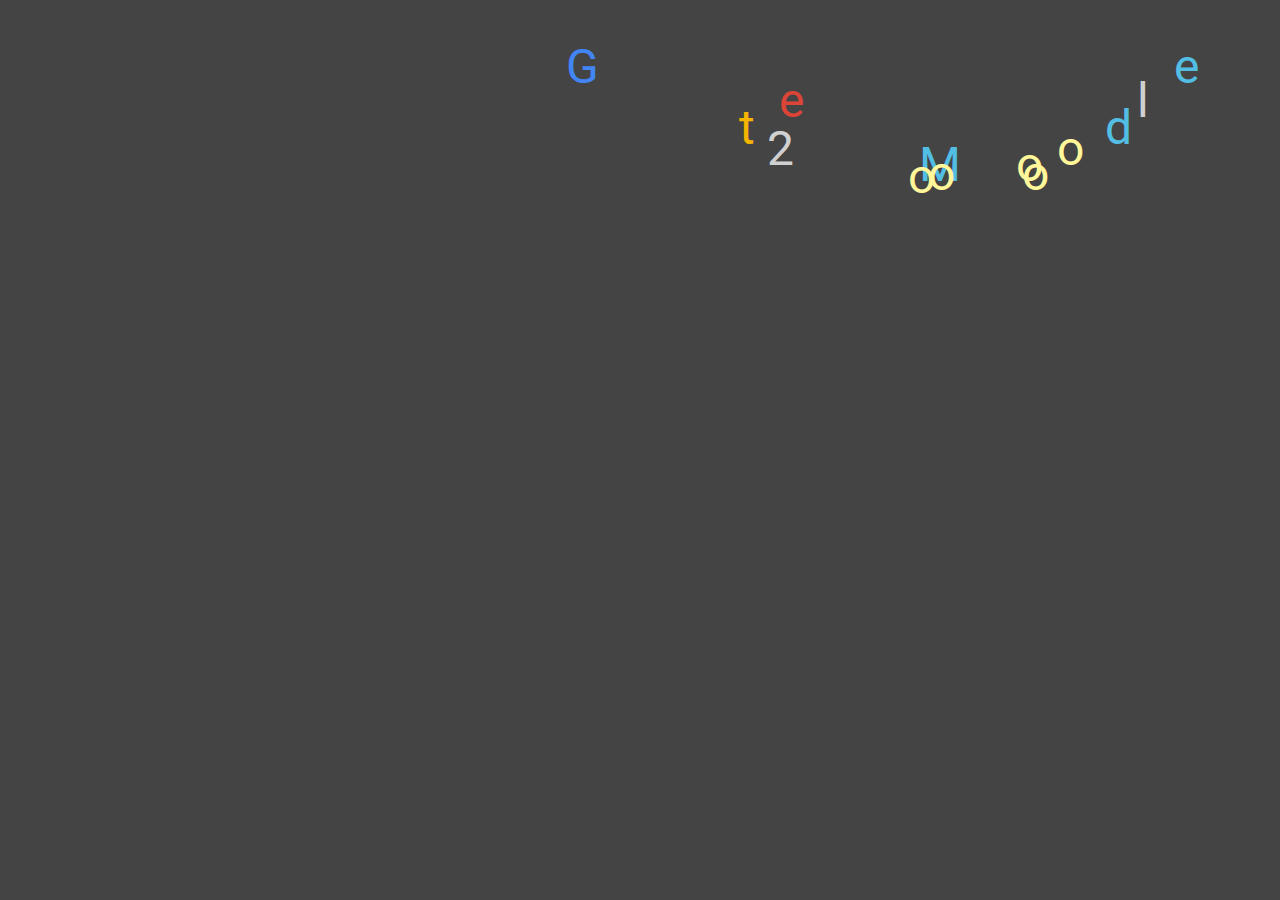
<file: index.html>
<!DOCTYPE html>
<html >
  <head>
    <meta charset="UTF-8">
    <title>Get to Moodle</title>
    <meta name="viewport" content="width=device-width, initial-scale=1.0, maximum-scale=1.0, minimum-scale=1.0, user-scalable=no">
<link href='http://fonts.googleapis.com/css?family=Roboto:500' rel='stylesheet' type='text/css'>
    
    
    
        <link rel="stylesheet" href="css/style.css">

    
    
    
  </head>

  <body>


 <a class="go" href="Step1/Step1.html"> </a> 

  <div id="id1" class="letters">G</div>
  <div id="id2" class="letters">e</div>
  <div id= "id4" class="letters">t</div>
  <div id="id13" class="letters">2</div>
  <!-- <div class="letters">o</div> -->
  <div id="id12"class="letters">M</div>
  <div id="id3" class="letters">o</div>
  <div id="id3" class="letters">o</div>
  <div id="id3" class="letters">o</div>
  <div id="id3" class="letters">o</div>
  <div id="id3" class="letters">o</div>
  <div id="id12" class="letters">d</div>
  <div id="id13" class="letters">l</div>
  <div id="id12" class="letters">e</div>
    
        <script src="js/index.js"></script>
  
    
    
  </body>
</html>
</file>
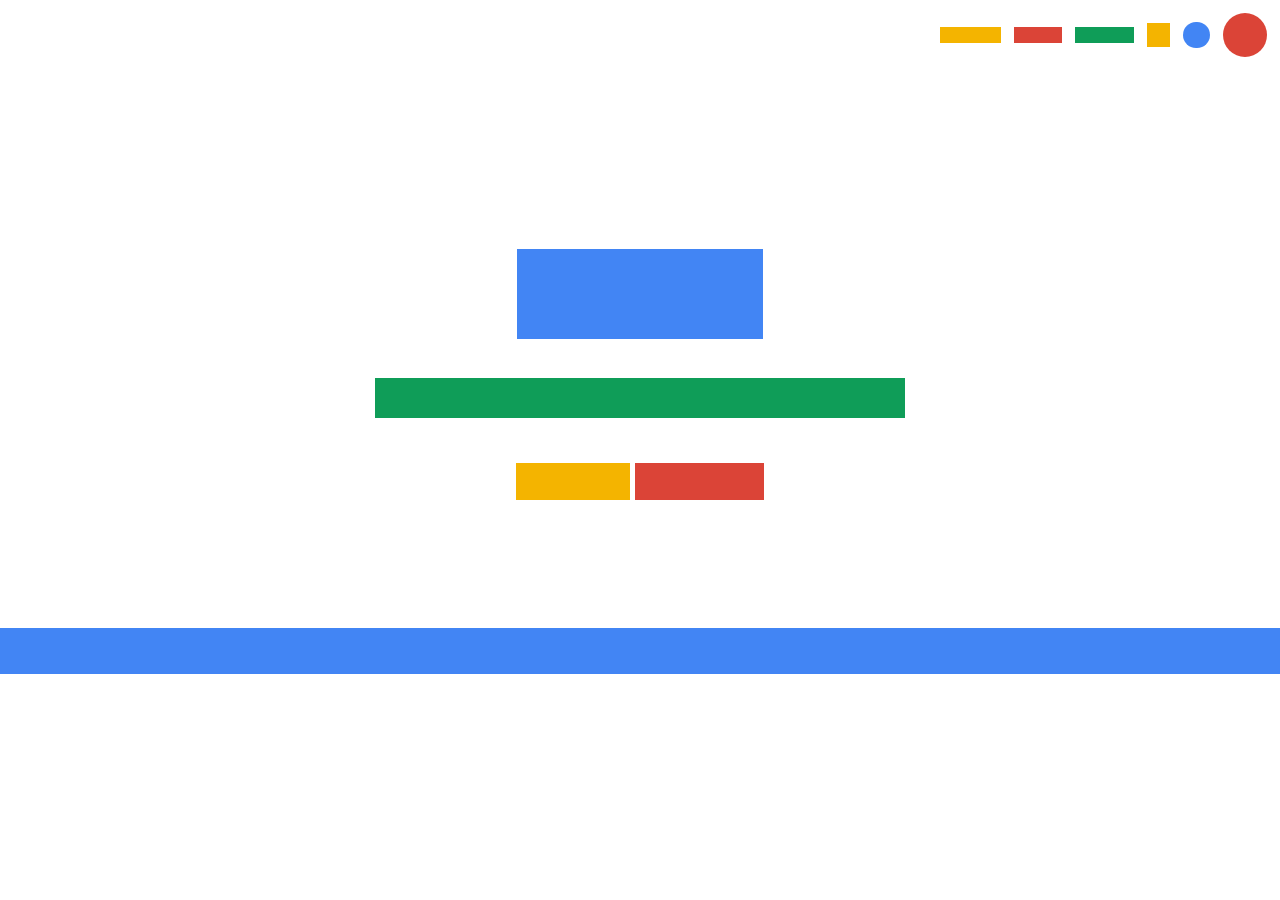
<file: Step1/Step1.html>
<html>

<head>
<link rel="stylesheet" type="text/css" href="Step1.css">
<script src="https://ajax.googleapis.com/ajax/libs/jquery/2.2.0/jquery.min.js"></script>
<script src="Step1.js"> 
</script>

</head>

  <body>

    <header>
      <div class="header">
        <div id="rec1"> </div>
        <a id="rec2" href="../error1/error1.html"> <a>
        <a id="rec3" href="../error1/error1.html"> </a>
        <a id="sq1" href="../error1/error1.html"> </a>
        <a id="circle1" href="../error1/error1.html"> </a>
        <a id="circle2" href="../error1/error1.html"> </a>

      </div>
    </header>

    <div id="logo"> </div>


    <input id="inputbar" type="text" title="type here!" />


    <div id="container">
      <a id="search">
      </a>

      <a id="lucky" href="../error1/error1.html"> </a>
    </div>


    <footer>
      <div class="footer"> </div>
    </footer>


  </body>

  </html>
</file>
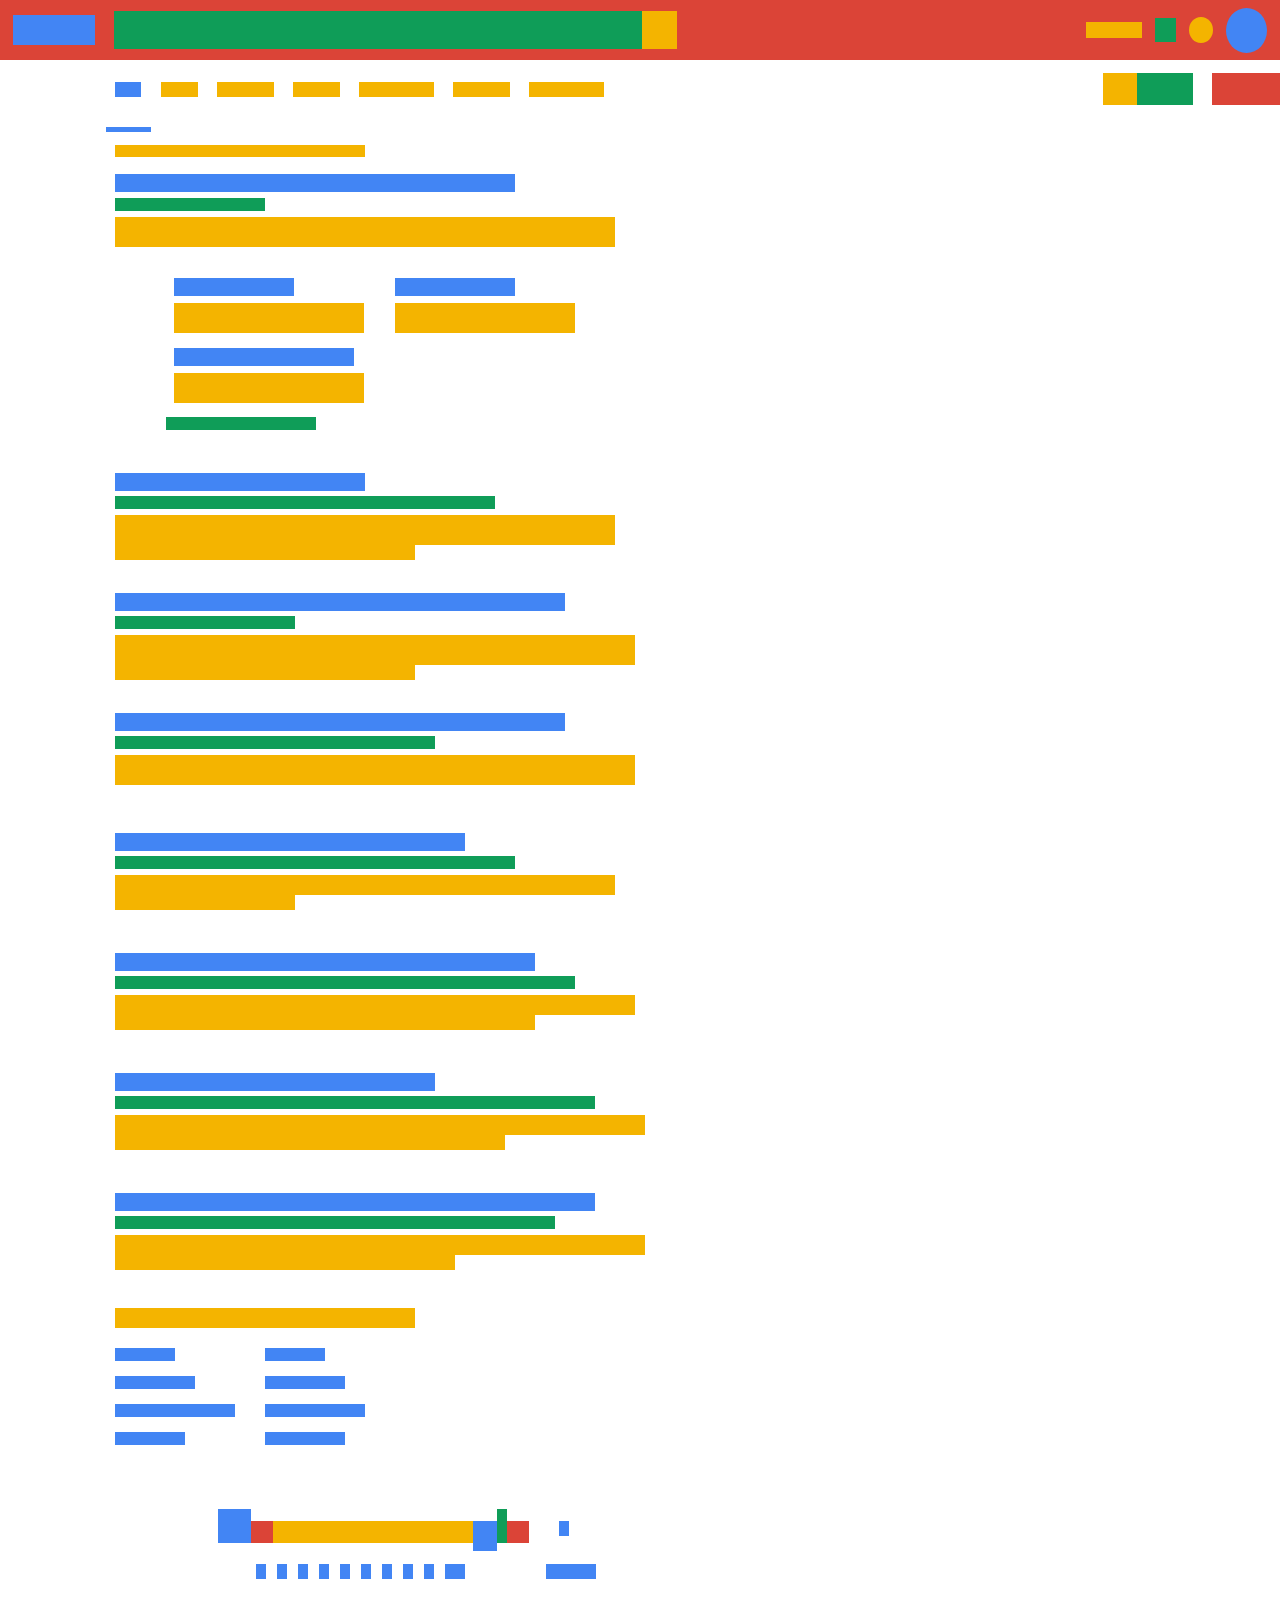
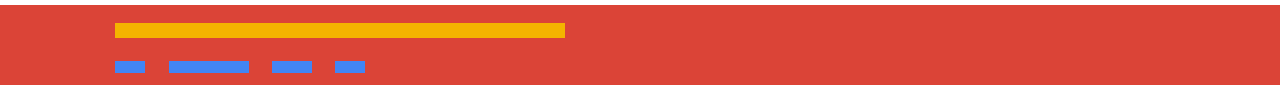
<file: Step2/Step2.html>
<html>

<head> 
<link rel="stylesheet" type="text/css" href="Step2.css">

<script src="https://ajax.googleapis.com/ajax/libs/jquery/2.2.0/jquery.min.js"></script>
<script src="Step2.js"> 
</script>

</head> 

<body>
    <div id="navigationbar">
      
<!--       <div id="left_part"> -->
        <div id="logo"> </div> 
<!--         <div id="searchbar"> </div> -->
       <input id="inputbar" type="text" title="type here!" />
        <div id="search"> </div> 

<!--       </div>  -->
      
<!--       <div id="right_part"> -->
        <div id="rec1"> </div>
        <a id="sq1" href="../error2/error2.html"> </a>
        <a id="circle1" href="../error2/error2.html"> </a>
        <a id="circle2" href="../error2/error2.html"> </a>
<!--       </div>   -->
        
    </div> 
  
      <div id="row1"> 
        <div id="r1_recselected">  </div> 
        <a id="r1_rec1" href="../error2/error2.html">  </a>
        <a id="r1_rec2" href="../error2/error2.html">  </a>
        <a id="r1_rec3" href="../error2/error2.html"> </a>
        <a id="r1_rec4" href="../error2/error2.html">  </a>
        <a id="r1_rec5" href="../error2/error2.html">  </a>
        <a id="r1_rec6" href="../error2/error2.html">  </a>
        <a id="r1_side1" href="../error2/error2.html"> </a>
        <a id="r1_side2" href="../error2/error2.html"> </a>
        <a id="r1_side3" href="../error2/error2.html"> </a>
      </div>   
  
      <div id="r2_recselected"> </div> 
     
      <div id="r3_result"> </div>  
  
      <div id="row4">
        <a id="r4_title" href="../Step3/Step3.html"> Moodle - University of the Arts London  </a> 
        <div id="r4_link"> </div> 
        <div id="r4_text"> </div> 
      </div>
  
      <div id="row5"> 
        <a id="r5_left" href="../error2/error2.html"> </a>
        <a id="r5_right" href="../error2/error2.html"> </a>
<!--         <div id="r5_bottom"> </div>  -->
      </div>  
  
      <div id="row6"> 
        <a id="r6_left" href="../error2/error2.html"> </a>
        <div id="r6_right"> </div>
     </div> 
  
      <div id="row7"> 
     </div> 

      <div id="row8"> 
        <a id="r8_title" href="../error2/error2.html"> </a> 
        <div id="r8_link"> </div> 
        <div id="r8_text"> </div>
        <div id="r8_text2"> </div>
     </div> 

      <div id="row9"> 
        <a id="r9_title" href="../error2/error2.html"> </a> 
        <div id="r9_link"> </div> 
        <div id="r9_text"> </div>
        <div id="r9_text2"> </div>
     </div> 

      <div id="row10"> 
        <a id="r10_title" 
        <a id="r9_title" href="../error2/error2.html"> </a> 
        <div id="r10_link"> </div> 
        <div id="r10_text"> </div>
     </div> 

      <div id="row11"> 
        <a id="r11_title" 
        <a id="r9_title" href="../error2/error2.html"> </a> 
        <div id="r11_link"> </div> 
        <div id="r11_text"> </div>
        <div id="r11_text2"> </div>
     </div> 

      <div id="row12"> 
        <a id="r12_title" 
        <a id="r9_title" href="../error2/error2.html"> </a> 
        <div id="r12_link"> </div> 
        <div id="r12_text"> </div>
        <div id="r12_text2"> </div>
     </div> 

      <div id="row13"> 
        <a id="r13_title" 
        <a id="r9_title" href="../error2/error2.html"> </a> 
        <div id="r13_link"> </div> 
        <div id="r13_text"> </div>
        <div id="r13_text2"> </div>
     </div> 

      <div id="row14"> 
        <a id="r14_title" 
        <a id="r9_title" href="../error2/error2.html"> </a> 
        <div id="r14_link"> </div> 
        <div id="r14_text"> </div>
        <div id="r14_text2"> </div>
     </div> 

    <div id="row15"> </div> 

    <div id="row16"> 

        <div id="r16_left">  
          <a id="r16_l1" 
        <a id="r9_title" href="../error2/error2.html">
         </a> 
        <a id="r16_l2" 
        <a id="r9_title" href="../error2/error2.html">
         </a> 
          <a id="r16_l3" 
        <a id="r9_title" href="../error2/error2.html"> 
         </a> 
        <a id="r16_l4" 
        <a id="r9_title" href="../error2/error2.html">
         </a> 
        </div>  

        <div id="r16_right"> 
          <a id="r16_r1" href="../error2/error2.html"> 
            </a> 
          <a id="r16_r2" href="../error2/error2.html"> 
            </a> 
          <a id="r16_r3" href="../error2/error2.html"> 
            </a> 
          <a id="r16_r4" href="../error2/error2.html">
            </a>
        </div>   
    </div> 

    <div id="row17"> 
      <div id="blueg1"> </div>
      <div id="red"> </div>
      <a id="yellowo" href="../error2/error2.html"> </a>
      <a id="blueg2" href="../error2/error2.html"> </a>
      <a id="greenl" href="../error2/error2.html"> </a>
      <a id="rede" href="../error2/error2.html"> </a>
      <a id="bluearrow" href="../error2/error2.html"> </a>  
    </div>

<!-- page numbers -->
    <div id="row18"> 
      <a id="bluecube" href="../error2/error2.html"> </a>
      <a id="bluecube" href="../error2/error2.html"> </a>
      <a id="bluecube" href="../error2/error2.html"> </a>
      <a id="bluecube" href="../error2/error2.html"> </a>
      <a id="bluecube" href="../error2/error2.html"> </a>
      <a id="bluecube" href="../error2/error2.html"> </a>
      <a id="bluecube" href="../error2/error2.html"> </a>
      <a id="bluecube" href="../error2/error2.html"> </a>
      <a id="bluecube" href="../error2/error2.html"> </a>
      <a id="bluecube10" href="../error2/error2.html"> </a>
      <a id="bluecubenext" href="../error2/error2.html"> </a>

    </div>

    <div id="footer">  
        <div id="yellowbar"> </div>
        <div id="bottombars"> 
          <div id="bluebar1"> </div>
          <div id="bluebar2"> </div>
          <div id="bluebar3"> </div>
          <div id="bluebar4"> </div>
        </div>  
    </div> 

</body>

</html>
</file>
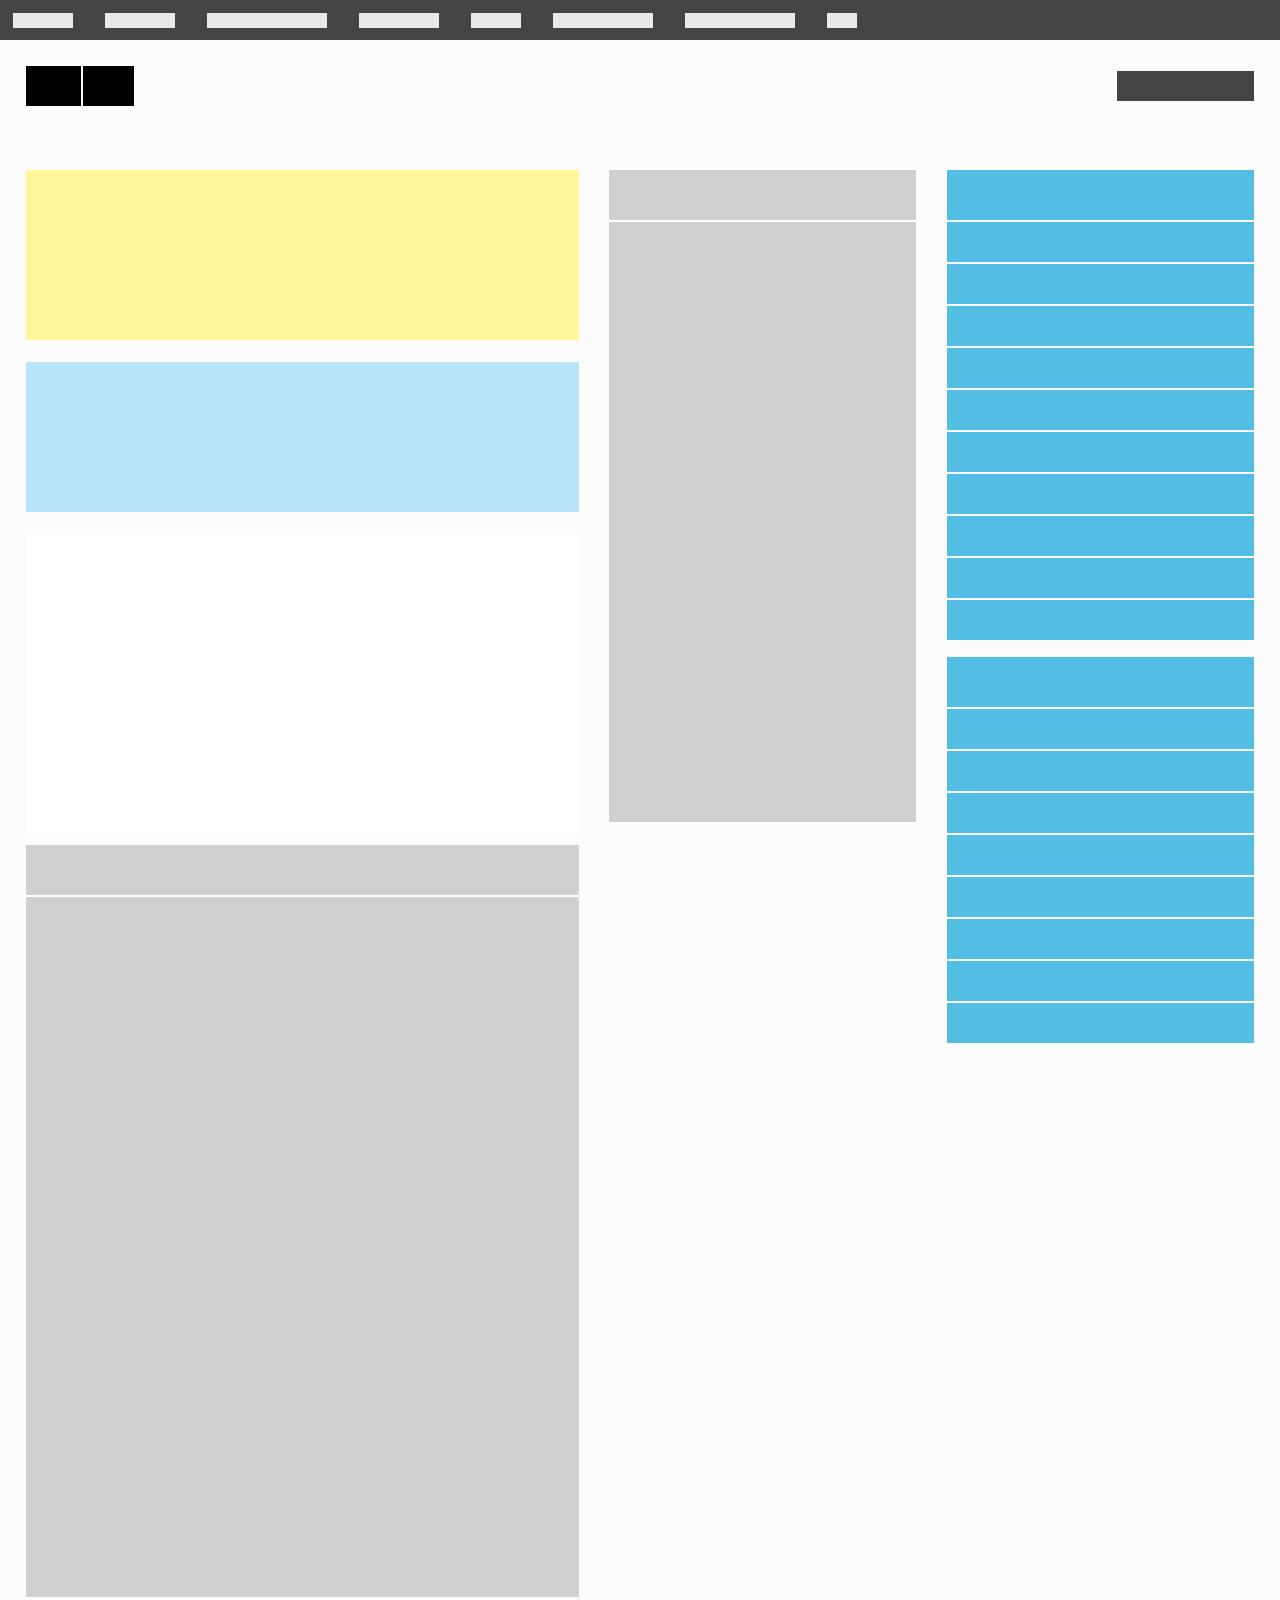
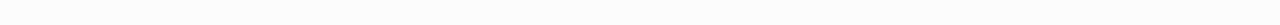
<file: Step3/Step3.html>
<html>
<head>
	<link rel="stylesheet" type="text/css" href="Step3.css">
</head>

<body>
	<div id="nav"> 
		<a id="tab1" href="Step3.html"> </a>
		<a id="tab2" href="https://moodle.arts.ac.uk/login/index.php"> </a>
		<a id="tab3" href="../error3/error3.html"> </a>
		<a id="tab4" href="../error3/error3.html"> </a>
		<a id="tab5" href="../error3/error3.html"> </a>
		<a id="tab6" href="../error3/error3.html"> </a>
		<a id="tab7" href="../error3/error3.html"> </a>
		<a id="tab8" href="../error3/error3.html"> </a>
	</div>

	<div id="header"> 
			<div id="uallogo1"> </div>
			<div id="uallogo2"> </div>
	
			<a class="moodle" href="https://moodle.arts.ac.uk/login/index.php"> </a>
	
	</div>

	<div id="content"> 
		<div id="left"> 
			<div id="warning"> </div>
			<div id="welcome"> </div>
			<div id="picture"> </div> 
			<div id="announcementtitle"> </div> 
			<div id="announcements"> </div>	
		</div>

		<div id="middle">
			<div id="updates"> </div> 
			<div id="tweets"> </div> 
		</div>

		<div id="right"> 
			<div id="top">
				<div id="linktitle"> </div>
				<a class="link" href="../error3/error3.html"> </a> 
				<a class="link" href="../error3/error3.html"> </a> 
				<a class="link" href="../error3/error3.html"> </a> 
				<a class="link" href="../error3/error3.html"> </a> 
				<a class="link" href="../error3/error3.html"> </a> 
				<a class="link" href="../error3/error3.html"> </a> 
				<a class="link" href="../error3/error3.html"> </a> 
				<a class="link" href="../error3/error3.html"> </a> 
				<a class="link" href="../error3/error3.html"> </a> 
				<a class="link" href="../error3/error3.html"> </a> 
		 	</div>

		 	<div id="bottom">
				<div id="linktitle"> </div> 
				<a class="link" href="../error3/error3.html"> </a> 
				<a class="link" href="../error3/error3.html"> </a> 
				<a class="link" href="../error3/error3.html"> </a> 
				<a class="link" href="../error3/error3.html"> </a> 
				<a class="link" href="../error3/error3.html"> </a> 
				<a class="link" href="../error3/error3.html"> </a> 
				<a class="link" href="../error3/error3.html"> </a> 
				<a class="link" href="../error3/error3.html"> </a> 
			</div>	
		
		</div>

	</div>

</body>

</html>
</file>
<file: css/style.css>
body {
  overflow: hidden;
  background-color: #444444;
  color: #111;
}
body, div {
  margin: 0;
  padding: 0;
  border: 0;
  font-size: 100%;
  font: inherit;
  vertical-align: baseline;
  font-family: "roboto";
}
div.letters {
  position: absolute;
  overflow: hidden;
  text-align: center;
  font-size: 48px;
  line-height: 56px;
  width: 56px;
  height: 56px;
  cursor: move;
}

#id12 {
  color: #53BEE3;

}

#id3 {
  color:#fff799;
}

#id4 {
  color:#F4B400;
}

#id1 {
  color: #4285F4;
}
#id2 {
  color: #DB4437;
}
#id13 {
  color: #D0D0D0;
}

.go {
/*  background: #444444;*/
  height:100%;
  width:100%;
/*  border-radius: 50%;
*/  position: absolute;
  margin-right: auto;
 margin-left: auto;
  bottom: 20%;
  z-index: 0;
}
</file>
<file: Step1/Step1.css>
body {
      margin: 0;
      bottom: 0;
      text-align:center;
    }

    .header {
      display: flex;
      flex-direction: row;
      justify-content: flex-end;
      align-items: center;
      margin-top: 1%;
    }

    #rec1 {
      width: 1.628cm;
      height: 0.424cm;
      background: #F4B400;
      margin-right: 1%;
    }

    #rec2 {
      width: 1.272cm;
      height: 0.424cm;
      background: #DB4437;
      margin-right: 1%;
    }

    #rec3 {
      width: 1.56cm;
      height: 0.424cm;
      background: #0F9D58;
      margin-right: 1%;
    }

    #sq1 {
      height: 23.4px;
      width: 23.5px;
      background: #F4B400;
      margin-right: 1%;
    }

    #circle1 {
      background: #4285F4;
      width: 26.6px;
      height: 26.6px;
      border-radius: 50%;
      margin-right: 1%;
    }

    #circle2 {
      background: #DB4437;
      width: 44.7;
      height: 44.7;
      border-radius: 50%;
      margin-right: 1%;
    }

    #logo {
      width: 19.192%;
      height: 90px;
      background: #4285F4;
      margin-left: auto;
      margin-right: auto;
      margin-top: 15%;
      cursor: hand;
    }


    input{
      outline:none;
      width:41.4%;
      height:40px;
      margin:auto;
      background: #0F9D58;
      margin-left: auto;
      margin-right: auto;
      margin-top: 3%;
      margin-bottom: 3%;
      border:0;
      color:transparent;
    }

    /* input::selection{
      background:transparent;
      color:#0F9D58;
    } */

/*
    .searchbar {
      position:absolute;
      z-index:1;
       opacity:0.95;
      width: 41.4%;
      height: 40px;
      margin-left: auto;
      margin-right: auto;
      margin-top: 3%;
      margin-bottom: 1%;
      background: #0F9D58;
    }*/

    /* #inputbar {
      position:absolute;
    } */

    /* .searchbar::after {
      content:'';
      opacity:0.95;
      width: 41.4%;
      height: 40px;
      margin-left: auto;
      margin-right: auto;
      margin-top: 3%;
      margin-bottom: 3%;
      background: #0F9D58;
      position:absolute;
      
      pointer-events:auto;  */
    /*   how to make it show up? 
    }
    */

    #container {
      display: flex;
      flex-direction: row;
      width:100%;
      justify-content: center;
      margin-top:0.5%;
    }

    #search {
      width: 8.9%;
      height: 1cm;
      background: #F4B400;
      margin-right: 0.2%;
      cursor: hand;
    }

    #lucky {
      width: 10.096%;
      height: 1cm;
      background: #DB4437;
      margin-left: 0.2%;
    }

    footer {
      height: 1.2cm;
      background: #4285F4;
      margin-top: 10%;
      bottom: 0;
    }
</file>
<file: Step2/Step2.css>
body {
  margin:0;
}

/*red bar at top */

#navigationbar  {
  display: flex;
  flex-direction: row;
  align-items: center;
/*   justify-content: space-between; */
}

#navigationbar {
  top:0;
  left:0;
  position:absolute;
  background: #DB4437;
  height: 60px;
  width:100%;
}

/* #left_part {
  margin-left:1%;
  display: flex;
  flex-direction: row;
  align-items: center;
} */

#logo {
  background: #4285F4;
  height:30px;
  width:90px;
  margin-left:1%;
}

/*#searchbar {
  background: #0F9D58;
  height:38px;
  width:580px;
  margin-left:1.5%;
}*/

input{
      outline:none;
      height:38px;
      width:580px;
      margin-left:1.5%;
      background: #0F9D58;
      border:0;
      color:transparent;
    }


#search {
  background: #F4B400;
  height:38px;
  width:38px;
  cursor: hand;
}


/* #right_part {
  display: flex;
  flex-direction: row;
  align-items: center;
  margin-right:1%;
} */

#rec1 {
  width: 1.628cm;
  height: 0.424cm;
  background: #F4B400;
  margin-left:32%;
  margin-right:1%;
}

#sq1 {
  height: 0.619cm;
  width: 0.619cm;
  background: #0F9D58;
   margin-right:1%;
}

#circle1 {
  background: #F4B400;
  width: 0.705cm;
  height: 0.705cm;
  border-radius: 50%;
   margin-right:1%;
}

#circle2 {
  background: #4285F4;
  width: 45px;
  height: 45px;
  border-radius: 50%;
  margin-right: 1%;
}

/*status bar*/

#row1  {
  display: flex;
  flex-direction: row;
  align-items: center;
/*   background: #4285F4; */
  height:50px;
  width:100%;
  position:relative;
  margin-top:5%;
  margin-bottom: 1%;
  z-index:0;
}

#r1_recselected {
  background: #4285F4;
  height:15px;
  width:28px;
  margin-left:9%;
}

#r1_rec1 {
  background:#F4B400;
  height:15px;
  width:40px;
  margin-left:1.5%;
}

#r1_rec2{
  background: #F4B400;
  height:15px;
  width:60px;
  margin-left:1.5%;
}

#r1_rec3 {
  background: #F4B400;
  height:15px;
  width:50px;
  margin-left:1.5%;
}

#r1_rec4 {
  background: #F4B400;
  height:15px;
  width:80px;
  margin-left:1.5%;
}

#r1_rec5 {
  background: #F4B400;
  height:15px;
  width:60px;
  margin-left:1.5%;
}

#r1_rec6 {
  background: #F4B400;
  height:15px;
  width:80px;
  margin-left:1.5%;
}

#r1_side1 {
  background: #F4B400;
  height:32px;
  width:36px;
  margin-left:39%;
}

#r1_side2 {
  background: #0F9D58;
  height:32px;
  width:60px;
}

#r1_side3 {
  background: #DB4437;
  height:32px;
  width:72px;
  margin-left:1.5%;
}

#r2_recselected {
  background: #4285F4;
  height:5px;
  width:45px;
  margin-left:8.3%;
  cursor:hand;
}

/*search results*/

#r3_result {
  background: #F4B400;
  height:12px;
  width:250px;
  margin-left:9%;
  margin-top:1%;
}

#row4 {
  display: flex;
  flex-direction: column;
/*   align-items: center; */
  margin-left:9%;
  height:120px;
/*  width:100%;*/
/*  background:red;*/
}

#r4_title {
  color:transparent;
  height: 18px;
  width: 400px;
  background: #4285F4;
  margin-top:1.5%;
}

#r4_link {
  height: 13px;
  width: 150px;
  background: #0F9D58;
  margin-top:0.5%;
}

#r4_text {
  height: 30px;
  width: 500px;
  background: #F4B400;
  margin-top:0.5%;
}

#row5 {
  display: flex;
  flex-direction: row;
  margin-left:9%;
  height:70px;
  width:450px;
/*  background:red;*/
  justify-content:space-around;
}

#r5_left {
  height: 18px;
  width: 120px;
  background: #4285F4;
  margin-top:0.3%;
  margin-left:2%;
}

#r5_left::after {
  content:" ";
  display:block;
  height: 30px;
  width: 190px;
  background-color:#F4B400;
  margin-top: 25px;

}

#r5_right {
  height: 18px;
  width: 120px;
  background: #4285F4;
  margin-top:0.3%;
}

#r5_right::after {
  content:" ";
  display:block;
  height: 30px;
  width: 180px;
  background-color:#F4B400;
  margin-top: 25px;

}

/*#r5_bottom {
  height:20px;
  width:250px;
  background: #4285F4;
  margin-top:10%;

}*/

#row6 {
  display: flex;
  flex-direction: row;
  margin-left:9%;
  height:70px;
  width:450px;
  justify-content:space-around;
  flex-wrap: wrap;
  margin-top: 0;
}

#r6_left {
  height: 18px;
  width: 180px;
  background: #4285F4;
  margin-top:0.3%;
  margin-left:2%;
}

#r6_left::after {
  content:" ";
  display:block;
  height: 30px;
  width: 190px;
  background-color:#F4B400;
  margin-top: 25px;

}

#r6_right {
  height: 18px;
  width: 60px;
  background: transparent;
  margin-top:0.3%;
}

#r6_right::after {
  content:" ";
  display:block;
  height: 30px;
  width: 180px;
  background-color:transparent;
  margin-top: 25px;

}

#row7{
  height: 13px;
  width: 150px;
  background: #0F9D58;
  margin-left: 13%;
  margin-bottom: 2%;
}

/*2second search result*/

#row8 {
  display: flex;
  flex-direction: column;
/*   align-items: center; */
  margin-left:9%;
  height:120px;
/*  width:100%;*/
/*  background:red;*/
}

#r8_title {
  height: 18px;
  width: 250px;
  background: #4285F4;
  margin-top:1.5%;
}

#r8_link {
  height: 13px;
  width: 380px;
  background: #0F9D58;
  margin-top:0.5%;
}

#r8_text {
  height: 30px;
  width: 500px;
  background: #F4B400;
  margin-top:0.5%;
}

#r8_text2 {
  height: 15px;
  width: 300px;
  background: #F4B400;
}

/*third result*/

#row9 {
  display: flex;
  flex-direction: column;
  margin-left:9%;
  height:120px;
/*  width:100%;*/

}

#r9_title {
  height: 18px;
  width: 450px;
  background: #4285F4;
  margin-top:1.5%;
}

#r9_link {
  height: 13px;
  width: 180px;
  background: #0F9D58;
  margin-top:0.5%;
}

#r9_text {
  height: 30px;
  width: 520px;
  background: #F4B400;
  margin-top:0.5%;
}

#r9_text2 {
  height: 15px;
  width: 300px;
  background: #F4B400;
}

/*fourth result*/

#row10 {
  display: flex;
  flex-direction: column;
  margin-left:9%;
  height:120px;
/*  width:100%;*/

}

#r10_title {
  height: 18px;
  width: 450px;
  background: #4285F4;
  margin-top:1.5%;
}

#r10_link {
  height: 13px;
  width: 320px;
  background: #0F9D58;
  margin-top:0.5%;
}

#r10_text {
  height: 30px;
  width: 520px;
  background: #F4B400;
  margin-top:0.5%;
}

/*fifth result*/

#row11 {
  display: flex;
  flex-direction: column;
  margin-left:9%;
  height:120px;
/*  width:100%;*/

}

#r11_title {
  height: 18px;
  width: 350px;
  background: #4285F4;
  margin-top:1.5%;
}

#r11_link {
  height: 13px;
  width: 400px;
  background: #0F9D58;
  margin-top:0.5%;
}

#r11_text {
  height: 20px;
  width: 500px;
  background: #F4B400;
  margin-top:0.5%;
}

#r11_text2 {
  height: 15px;
  width: 180px;
  background: #F4B400;
}

/*sixth result*/

#row12 {
  display: flex;
  flex-direction: column;
  margin-left:9%;
  height:120px;
/*  width:100%;*/

}

#r12_title {
  height: 18px;
  width: 420px;
  background: #4285F4;
  margin-top:1.5%;
}

#r12_link {
  height: 13px;
  width: 460px;
  background: #0F9D58;
  margin-top:0.5%;
}

#r12_text {
  height: 20px;
  width: 520px;
  background: #F4B400;
  margin-top:0.5%;
}

#r12_text2 {
  height: 15px;
  width: 420px;
  background: #F4B400;
}

/*seventh result*/


#row13 {
  display: flex;
  flex-direction: column;
  margin-left:9%;
  height:120px;
/*  width:100%;*/
}

#r13_title {
  height: 18px;
  width: 320px;
  background: #4285F4;
  margin-top:1.5%;
}

#r13_link {
  height: 13px;
  width: 480px;
  background: #0F9D58;
  margin-top:0.5%;
}

#r13_text {
  height: 20px;
  width: 530px;
  background: #F4B400;
  margin-top:0.5%;
}

#r13_text2 {
  height: 15px;
  width: 390px;
  background: #F4B400;
}

/*eight result*/

#row14 {
  display: flex;
  flex-direction: column;
  margin-left:9%;
  height:120px;
/*  width:100%;*/
}

#r14_title {
  height: 18px;
  width: 480px;
  background: #4285F4;
  margin-top:1.5%;
}

#r14_link {
  height: 13px;
  width: 440px;
  background: #0F9D58;
  margin-top:0.5%;
}

#r14_text {
  height: 20px;
  width: 530px;
  background: #F4B400;
  margin-top:0.5%;
}

#r14_text2 {
  height: 15px;
  width: 340px;
  background: #F4B400;
}

#row15 {
  background: #F4B400;
  height:20px;
  width:300px;
  margin-left:9%;
  margin-top:1%;
}

/*suggested search*/

#row16 {
  display: flex;
  flex-direction: row;
  margin-left:9%;
  margin-top: 1%;
  width:300px;
  justify-content:space-between;
}

#r16_left {
  display: flex;
  flex-direction: column;
    width:50%;
}

#r16_l1 {
  height: 13px;
  width: 60px;
  background: #4285F4;
  margin-top:5%;
}

#r16_l2 {
  height: 13px;
  width: 80px;
  background: #4285F4;
  margin-top:10%;
}

#r16_l3 {
  height: 13px;
  width: 120px;
  background: #4285F4;
  margin-top:10%;
}

#r16_l4 {
  height: 13px;
  width: 70px;
  background: #4285F4;
  margin-top:10%;
}

#r16_right {
  display: flex;
  flex-direction: column;
  width:50%;
}

#r16_r1 {
  height: 13px;
  width: 60px;
  background: #4285F4;
  margin-top:5%;
}

#r16_r2 {
  height: 13px;
  width: 80px;
  background: #4285F4;
  margin-top:10%;
}

#r16_r3 {
  height: 13px;
  width: 100px;
  background: #4285F4;
  margin-top:10%;
}

#r16_r4 {
  height: 13px;
  width: 80px;
  background: #4285F4;
  margin-top:10%;
}

#row17 {
  display:flex;
  flex-direction:row;
  margin-left: 17%;
  margin-top:5%;
/*  align-items:flex-end; */
} 

#blueg1 {
  height: 34px;
  width: 33px;
  background: #4285F4;
}

#red{
  height: 22px;
  width: 22px;
  background:#DB4437;
  margin-top: 12px;
  cursor: hand;
}

#yellowo {
  height: 22px;
  width: 200px;
  background:#F4B400;
  margin-top: 12px;
}

#blueg2 {
  height:30px;
  width:24px;
  background: #4285F4;
  margin-top: 12px;
}

#greenl{
  height: 34px;
  width:10px;
  background: #0F9D58;
}

#rede{
  height: 22px;
  width: 22px;
  background:#DB4437;
  margin-top: 12px;
}


#bluearrow{
  height:15px;
  background: #4285F4;
  width: 10px;
  margin-left: 30px;
  margin-top: 12px;
}

#row18{
  display: flex;
  flex-direction:row;
  margin-left: 20%;
  margin-top: 1%;
}

#bluecube {
  height:15px;
  background: #4285F4;
  width: 10px;
  margin-right: 11px;
}

#bluecube10 {
  height:15px;
  background: #4285F4;
  width: 20px;
  margin-right: 11px;
}

#bluecubenext {
  height:15px;
  background: #4285F4;
  width: 50px;
  margin-left:70; 
}

#footer {
  height: 80px;
  width: 100%;
  background: #DB4437;
  margin-top: 2%;
  display: flex;
  flex-direction:column;
  justify-content:space-around;
}

#yellowbar {
  height:15px;
  background: #F4B400;
  width: 450px;
  margin-top:0.5%;
  margin-left:9%; 
}

#bottombars {
  display: flex;
  flex-direction:row;
  justify-content:space-between;
  margin-left: 9%;
  width:250;
}

#bluebar1 {
  height:12px;
  background: #4285F4;
  width: 30px;
/*  margin-top: 1%;*/
}
#bluebar2 {
  height:12px;
  background: #4285F4;
  width: 80px;
}

#bluebar3 {
  height:12px;
  background: #4285F4;
  width: 40px;
}

#bluebar4 {
  height:12px;
  background: #4285F4;
  width: 30px;
}
</file>
<file: Step3/Step3.css>
body {
	margin: 0;
	background-color: #fcfcfc;
}

#nav {
	width: 100%;
	height: 40px;
	background: #444444;
	display: flex;
	flex-direction:row;
	align-items:center;
}

#tab1 {
	background: #E9E9E9;
	height: 15px;
	width: 60px;
	margin-left: 1%;
}
#tab2 {
	background: #E9E9E9;
	height: 15px;
	width: 70px;
	margin-left: 2.5%;
}
#tab3 {
	background: #E9E9E9;
	height: 15px;
	width: 120px;
	margin-left: 2.5%;
}

#tab4 {
	background: #E9E9E9;
	height: 15px;
	width: 80px;
	margin-left: 2.5%;
}

#tab5 {
	background: #E9E9E9;
	height: 15px;
	width: 50px;
	margin-left: 2.5%;
}

#tab6 {
	background: #E9E9E9;
	height: 15px;
	width: 100px;
	margin-left: 2.5%;
}

#tab7 {
	background: #E9E9E9;
	height: 15px;
	width: 110px;
	margin-left: 2.5%;
}

#tab8 {
	background: #E9E9E9;
	height: 15px;
	width: 30px;
	margin-left: 2.5%;
}

#header {
	display: flex;
	flex-direction:row;
	margin-top: 2%;
/*	width:100%;*/
	align-items:center;
	margin-left: 2%;
	margin-right: 2%;
}

#uallogo1 {
	background: black;
	height: 40px;
	width: 80px;

}

#uallogo2 {
	background: black;
	height: 40px;
	width: 75px;
	margin-left:2;
}

.moodle {
	background: #444444;
	height: 30px;
	width: 200px;
	margin-left: 80%;
}

a.moodle:hover {
	background: #333;
}

		#content {
			display: flex;
			flex-direction:row;
			margin-left: 2%;
			margin-right: 2%;
			margin-top: 5%;
			justify-content:space-between;
		}

#left {
	display: flex;
	flex-direction:column;
	width: 45%;
/*	background: red;*/
}

#warning {
	background: #fff799;
	height: 170px;
	width: 100%;
	margin-bottom: 4%;
}

#welcome {
	background: #b9e5fb;
	height: 150px;
	width: 100%;
	margin-bottom: 4%;
}

#picture {
	background: #ffffff;
	height: 300px;
	width: 100%;
	margin-bottom: 2%;
}

#announcementtitle {
	background: #D0D0D0;
	height: 50px;
	width: 100%;
	margin-bottom:2;
}

#announcements {
	background: #D0D0D0;
	height: 700px;
	width: 100%;
	margin-bottom: 5%;
}

#middle {
	display: flex;
	flex-direction:column;
	width: 25%;
/*	background: green;*/
}

#updates {
	background: #D0D0D0;
	height: 50px;
	width: 100%;
	margin-bottom:2;
}

#tweets {
	background: #D0D0D0;
	height: 600px;
	width: 100%;
}

#right {
	display: flex;
	flex-direction:column;
	width: 25%;
/*	background: blue;*/
}

#top {
	display: flex;
	flex-direction:column;
}

#bottom {
	margin-top: 5%;
	display: flex;
	flex-direction:column;
}

#linktitle {
	height: 50px;
	background-color: #53BEE3;
	width: 100%;
	margin-bottom:2;
}

a.link {
	height: 40px;
	background-color: #53BEE3;
	width: 100%;
	margin-bottom:2;
}


a.link:hover {
	background-color: #23ABDA;
}
</file>
